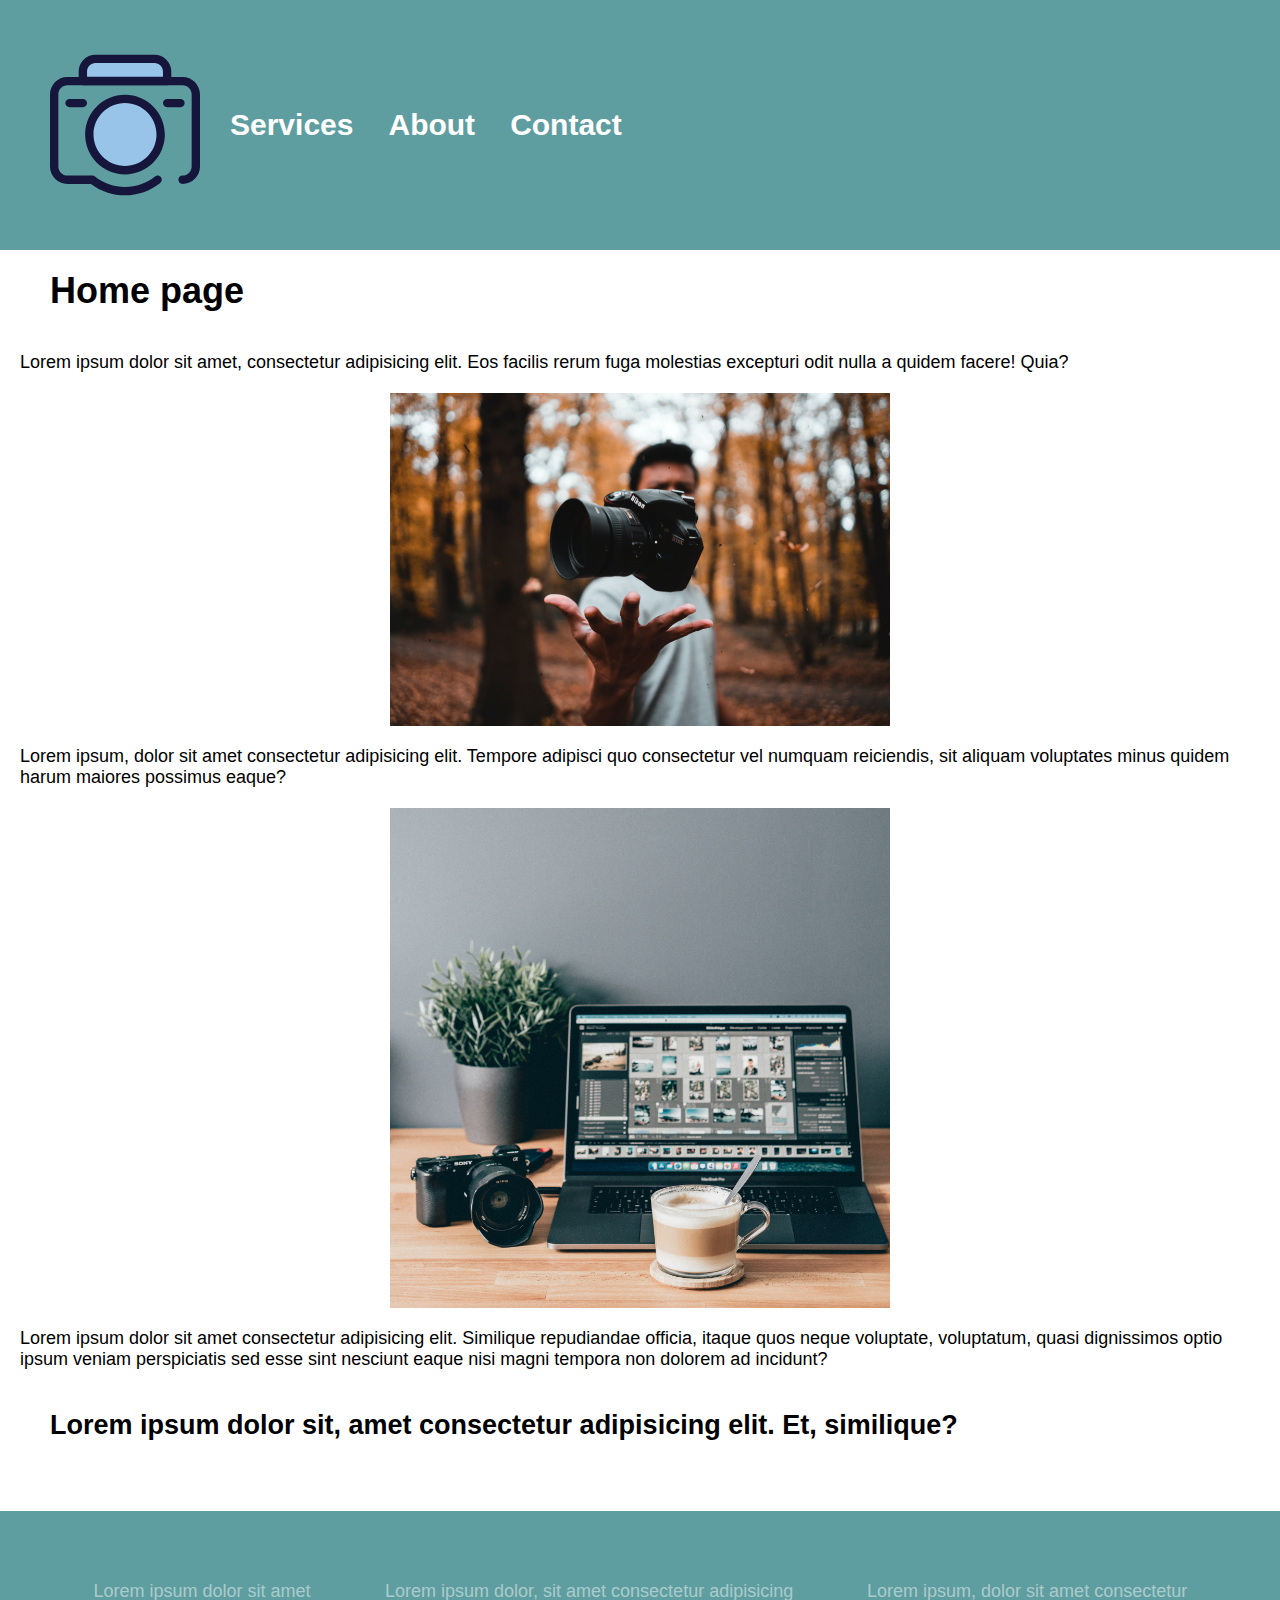
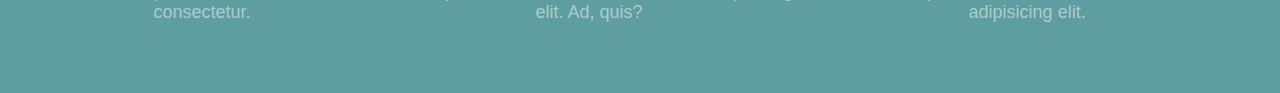
<file: index.html>
<!DOCTYPE html>
<html lang="en">
<head>
    <meta charset="UTF-8">
    <meta http-equiv="X-UA-Compatible" content="IE=edge">
    <meta name="viewport" content="width=device-width, initial-scale=1.0">
    <title>My Webpage</title>
    <link rel="stylesheet" href="/css/main.css">
</head>
<body>
    <header>
        <img class="logo" src="/images/logo.svg" alt="">
        
        <nav>
            <a href="/pages/services.html">Services</a>
            <a href="/pages/about.html">About</a>
            <a href="/pages/contact.html">Contact</a>
        </nav>
    
    </header>

    <section>
        <h1>Home page</h1>
        <p>Lorem ipsum dolor sit amet, consectetur adipisicing elit. Eos facilis rerum fuga molestias excepturi odit nulla a quidem facere! Quia?</p>
        
        <img src="/images/homepage/img01.jpg" alt="">
        <p>Lorem ipsum, dolor sit amet consectetur adipisicing elit. Tempore adipisci quo consectetur vel numquam reiciendis, sit aliquam voluptates minus quidem harum maiores possimus eaque?</p>
    
        <img src="/images/homepage/img02.jpg" alt="">
        <p>Lorem ipsum dolor sit amet consectetur adipisicing elit. Similique repudiandae officia, itaque quos neque voluptate, voluptatum, quasi dignissimos optio ipsum veniam perspiciatis sed esse sint nesciunt eaque nisi magni tempora non dolorem ad incidunt?</p>
        
        <h2>Lorem ipsum dolor sit, amet consectetur adipisicing elit. Et, similique?</h2>
    </section>
    
    <footer>
        <section>Lorem ipsum dolor sit amet consectetur.</section>
        <section>Lorem ipsum dolor, sit amet consectetur adipisicing elit. Ad, quis?</section>
        <section>Lorem ipsum, dolor sit amet consectetur adipisicing elit.</section>
    </footer>
</body>
</html>
</file>
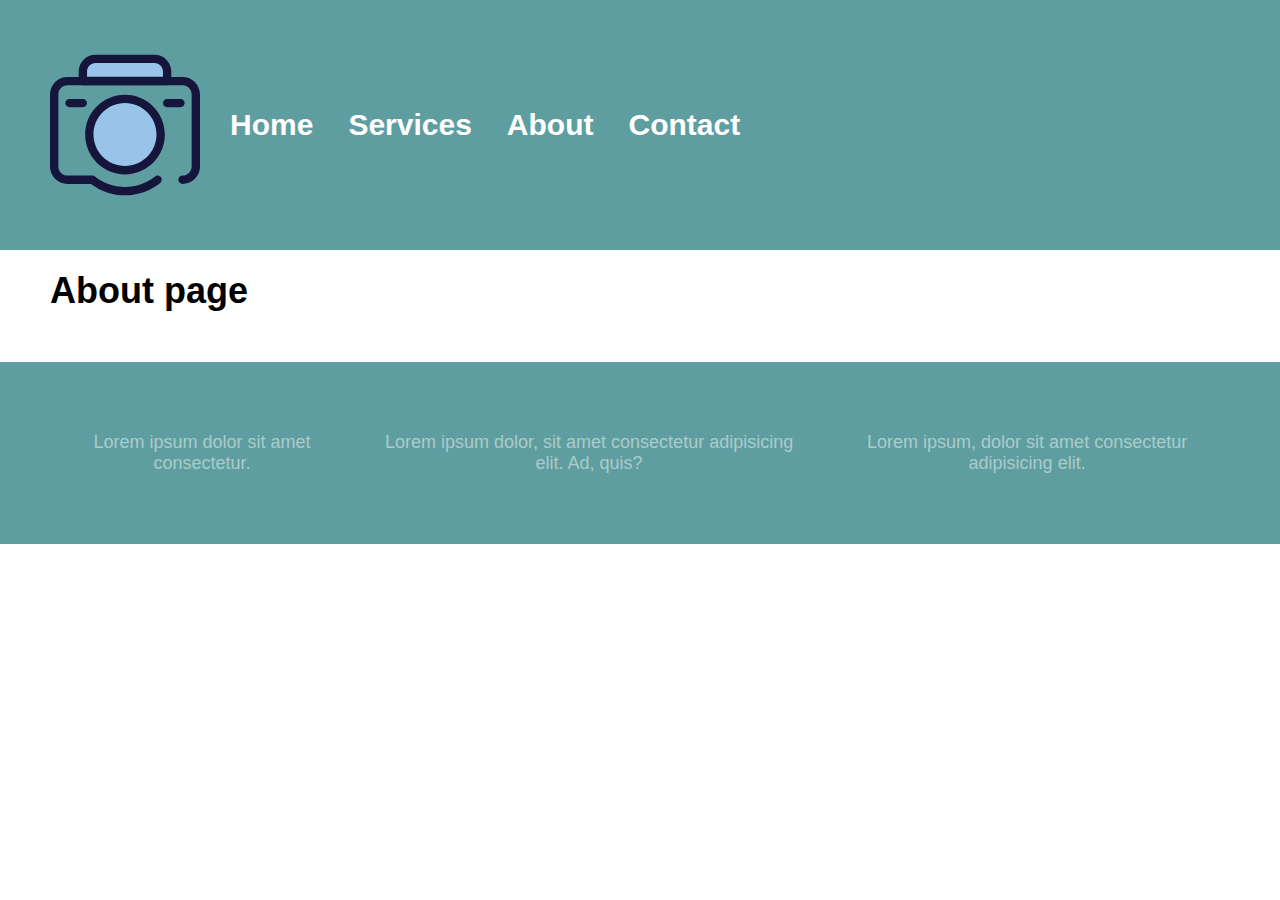
<file: pages/about.html>
<!DOCTYPE html>
<html lang="en">
<head>
    <meta charset="UTF-8">
    <meta http-equiv="X-UA-Compatible" content="IE=edge">
    <meta name="viewport" content="width=device-width, initial-scale=1.0">
    <title>About</title>
    <link rel="stylesheet" href="/css/main.css">
</head>
<body>
    <header>
        <img class="logo" src="/images/logo.svg" alt="">
        <nav>
            <a href="/index.html">Home</a>
            <a href="/pages/services.html">Services</a>
            <a href="/pages/about.html">About</a>
            <a href="/pages/contact.html">Contact</a>
        </nav>
    </header>
    <h1>About page</h1>

    <footer>
        <section>Lorem ipsum dolor sit amet consectetur.</section>
        <section>Lorem ipsum dolor, sit amet consectetur adipisicing elit. Ad, quis?</section>
        <section>Lorem ipsum, dolor sit amet consectetur adipisicing elit.</section>
    </footer>
</body>
</html>
</file>
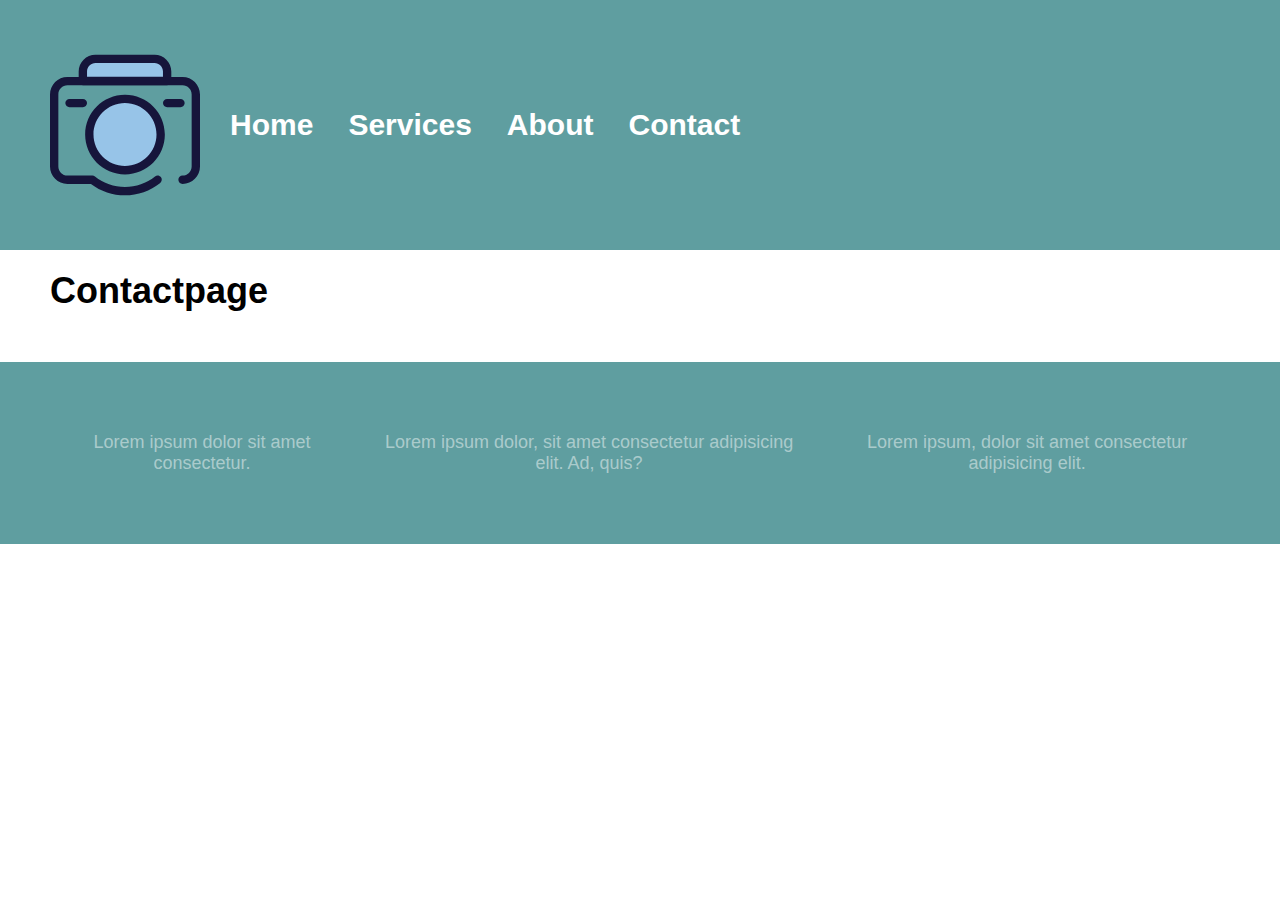
<file: pages/contact.html>
<!DOCTYPE html>
<html lang="en">
<head>
    <meta charset="UTF-8">
    <meta http-equiv="X-UA-Compatible" content="IE=edge">
    <meta name="viewport" content="width=device-width, initial-scale=1.0">
    <title>Contact</title>
    <link rel="stylesheet" href="/css/main.css">
</head>
<body>
    <header>
        <img class="logo" src="/images/logo.svg" alt="">
        <nav>
            <a href="/index.html">Home</a>
            <a href="/pages/services.html">Services</a>
            <a href="/pages/about.html">About</a>
            <a href="/pages/contact.html">Contact</a>
        </nav>
    </header>
    <h1>Contactpage</h1>

    <footer>
        <section>Lorem ipsum dolor sit amet consectetur.</section>
        <section>Lorem ipsum dolor, sit amet consectetur adipisicing elit. Ad, quis?</section>
        <section>Lorem ipsum, dolor sit amet consectetur adipisicing elit.</section>
    </footer>
</body>
</html>
</file>
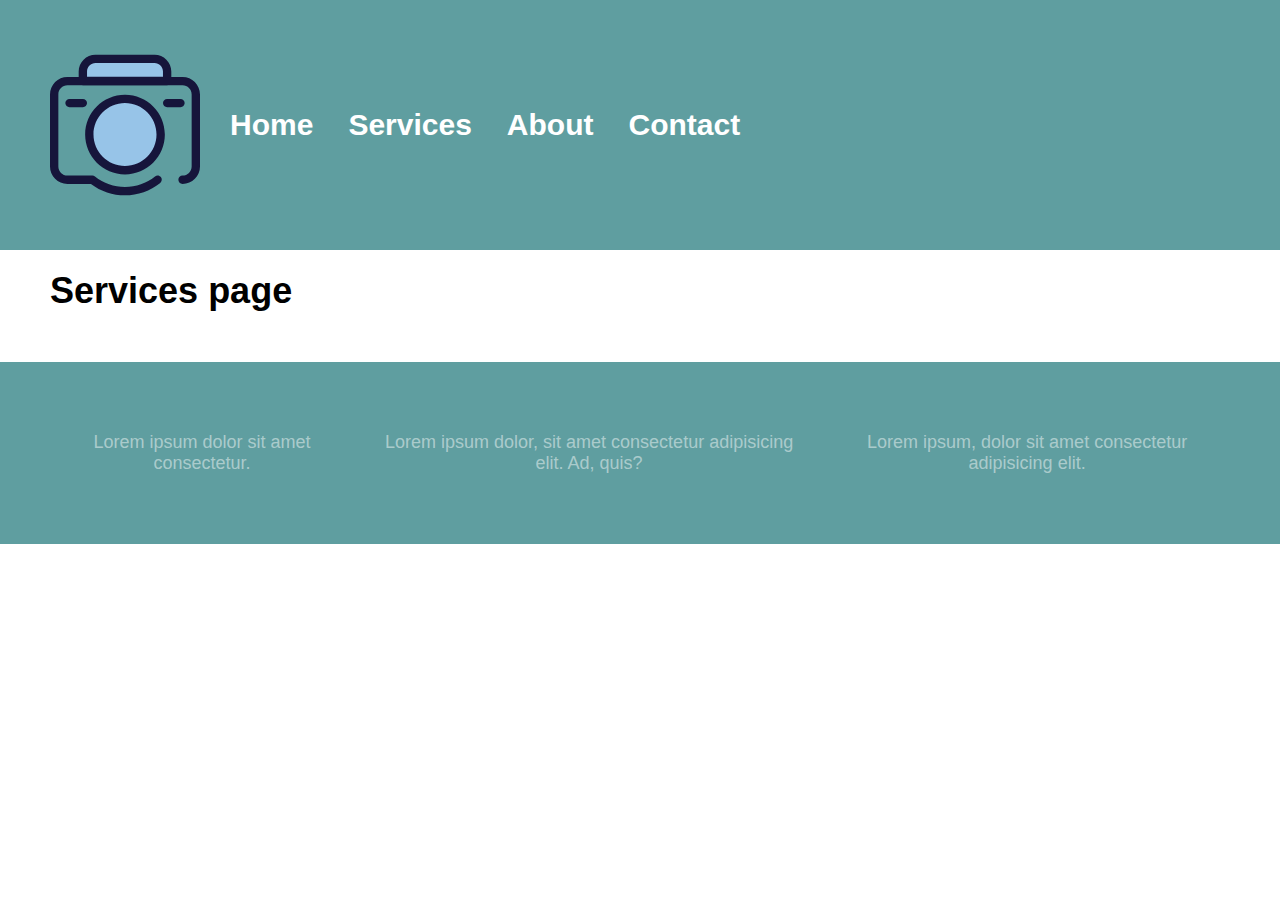
<file: pages/services.html>
<!DOCTYPE html>
<html lang="en">
<head>
    <meta charset="UTF-8">
    <meta http-equiv="X-UA-Compatible" content="IE=edge">
    <meta name="viewport" content="width=device-width, initial-scale=1.0">
    <title>Services</title>
    <link rel="stylesheet" href="/css/main.css">
</head>
<body>
    <header>
        <img class="logo" src="/images/logo.svg" alt="">
        <nav>
            <a href="/index.html">Home</a>
            <a href="/pages/services.html">Services</a>
            <a href="/pages/about.html">About</a>
            <a href="/pages/contact.html">Contact</a>
        </nav>
    </header>

    <h1>Services page</h1>

    <footer>
        <section>Lorem ipsum dolor sit amet consectetur.</section>
        <section>Lorem ipsum dolor, sit amet consectetur adipisicing elit. Ad, quis?</section>
        <section>Lorem ipsum, dolor sit amet consectetur adipisicing elit.</section>
    </footer>
</body>
</html>
</file>
<file: css/main.css>
*{
    margin: 0;
    padding: 0;
}

body{
    font-family: Arial, Helvetica, sans-serif;
    font-size: 18px;
}

img{
    max-width: 500px;
    align-self: center;
}

h1, h2, h3{
    margin: 20px 50px
}

p{
    margin: 20px
}

.logo{
    width: 150px;
    margin-right: 30px;
}

section{
    display: flex;
    flex-direction: column;
}

header, footer{
    background-color: cadetblue;
    padding: 50px;
}

header{
    display: flex;
    align-items: center;
}

nav a{
    font-size: 30px;
    font-weight: bolder;
    text-decoration: none;
    color: white;
    margin-right: 30px;
}

nav a:hover{
    color:rgb(255, 230, 0)
}

footer{
    display: flex;
    margin-top: 50px;
    color: rgba(255, 255, 255, 0.479);
}

footer section{
    margin: 20px;
    text-align: center;
}
</file>
